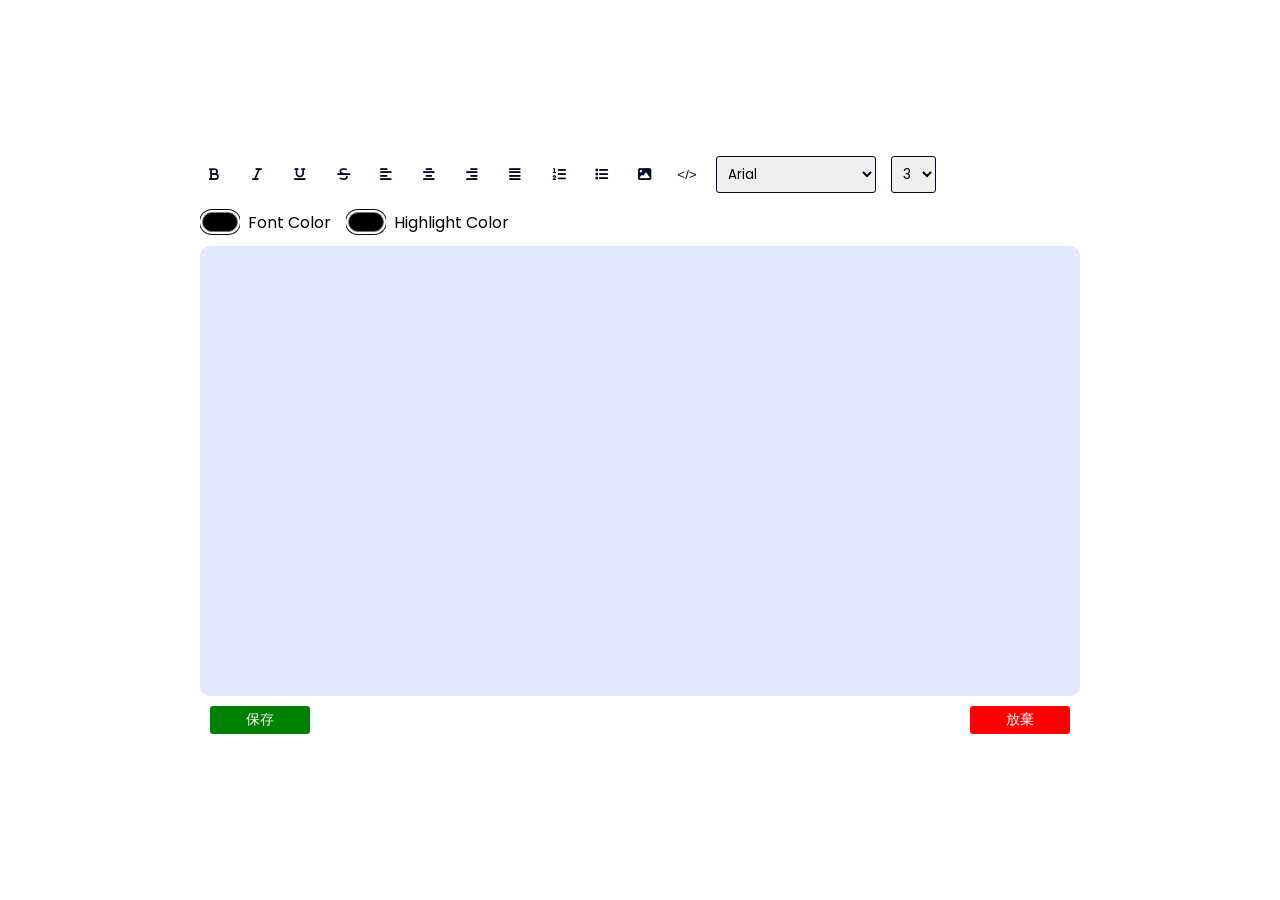
<file: ChatBot/Screen/HtmlEditor/index.html>
<!DOCTYPE html>
<html>
  <head>
    <meta charset="UTF-8">
    <meta name="viewport" content="width=device-width, initial-scale=1.0, maximum-scale=1.0, user-scalable=no">
    <title>Rich Text Editor</title>
    <!-- FontAwesome Icons -->
    <link
      rel="stylesheet"
      href="https://cdnjs.cloudflare.com/ajax/libs/font-awesome/6.1.1/css/all.min.css"
    />
    <!-- Google Fonts -->
    <link
      href="https://fonts.googleapis.com/css2?family=Poppins&display=swap"
      rel="stylesheet"
    />
    <!-- Stylesheet -->
    <link rel="stylesheet" href="style.css" />
  </head>
  <body>
    <div class="container">
      <div class="options">
        <!-- Text Format -->
        <button id="bold" class="option-button format">
          <i class="fa-solid fa-bold"></i>
        </button>
        <button id="italic" class="option-button format">
          <i class="fa-solid fa-italic"></i>
        </button>
        <button id="underline" class="option-button format">
          <i class="fa-solid fa-underline"></i>
        </button>
        <button id="strikethrough" class="option-button format">
          <i class="fa-solid fa-strikethrough"></i>
        </button>
        <!--align-->
        <button id="justifyLeft" class="option-button align">
          <i class="fa-solid fa-align-left"></i>
        </button>
        <button id="justifyCenter" class="option-button align">
          <i class="fa-solid fa-align-center"></i>
        </button>
        <button id="justifyRight" class="option-button align">
          <i class="fa-solid fa-align-right"></i>
        </button>
        <button id="justifyFull" class="option-button align">
          <i class="fa-solid fa-align-justify"></i>
        </button>
        <!-- List -->
        <button id="insertOrderedList" class="option-button">
          <div class="fa-solid fa-list-ol"></div>
        </button>
        <button id="insertUnorderedList" class="option-button">
          <i class="fa-solid fa-list"></i>
        </button>
        <!-- Image -->
        <button id="addImage">
            <i class="fa-solid fa-image"></i>
        </button>
<!--        <button id="addTable">-->
<!--            <i class="fa-solid fa-table"></i>-->
<!--        </button>-->
        <button id="show-code" data-active="false">&lt;/&gt;</button>
        <!-- Font -->
        <select id="fontName" class="adv-option-button"></select>
        <select id="fontSize" class="adv-option-button"></select>

        <!-- Color -->
        <div class="input-wrapper">
          <input type="color" id="foreColor" class="adv-option-button" />
          <label for="foreColor">Font Color</label>
        </div>
        <div class="input-wrapper">
          <input type="color" id="backColor" class="adv-option-button" />
          <label for="backColor">Highlight Color</label>
        </div>
      </div>
      <div id="text-input" contenteditable="true">&nbsp;</div>
      <div class="bottomToolbar">
        <button id="save" class="bottom-button">保存</button>
        <button id="discard" class="bottom-button">放棄</button>
      </div>
    </div>
    <!--Script-->
    <script src="script.js"></script>
  </body>
</html>
</file>
<file: ChatBot/Screen/HtmlEditor/style.css>
* {
  padding: 0;
  margin: 0;
  box-sizing: border-box;
}
body {
  background-color: #00000000;
}
.container {
  background-color: #ffffff;
  width: 100vmin;
  padding-left: 10px;
  padding-right: 10px;
  position: absolute;
  transform: translate(-50%, -50%);
  left: 50%;
  top: 50%;
/*  border-radius: 10px;*/
/*  box-shadow: 0 25px 50px rgba(7, 20, 35, 0.2);*/
}
.options {
  display: flex;
  flex-wrap: wrap;
  align-items: center;
  gap: 15px;
}
button {
  height: 28px;
  width: 28px;
  display: grid;
  place-items: center;
  border-radius: 3px;
  border: none;
  background-color: #ffffff;
  outline: none;
  color: #020929;
}
select {
  padding: 7px;
  border: 1px solid #020929;
  border-radius: 3px;
}
.options label,
.options select {
  font-family: "Poppins", sans-serif;
}
.input-wrapper {
  display: flex;
  align-items: center;
  gap: 8px;
}
input[type="color"] {
  -webkit-appearance: none;
  -moz-appearance: none;
  appearance: none;
  background-color: transparent;
  width: 40px;
  height: 28px;
  border: none;
  cursor: pointer;
}
input[type="color"]::-webkit-color-swatch {
  border-radius: 15px;
  box-shadow: 0 0 0 2px #ffffff, 0 0 0 3px #020929;
}
input[type="color"]::-moz-color-swatch {
  border-radius: 15px;
  box-shadow: 0 0 0 2px #ffffff, 0 0 0 3px #020929;
}
#text-input {
  margin-top: 10px;
  background-color: #e0e9ff;
  padding: 10px;
  padding-left: 8px;
  padding-right: 8px;
  border-radius: 10px;
  height: 50vh;
  outline: none;
  overflow: auto;
  word-wrap: break-word;/* 自动换行 */
  word-break: normal;
  caret-color: #ffffff;
}
/* 设置光标颜色 */
#text-input:focus {
    caret-color: #ffffff; 
}
#text-input img {
    max-width: 100%; /* 确保图片不会超出编辑器区域 */
    height: auto;
}
.active {
  background-color: #e0e9ff;
}
.bottomToolbar {
  display: flex;
  justify-content: space-between; /* 或者使用 justify-content: center; 或 justify-content: flex-start; 根据需要 */
  padding: 10px;
}
.bottomToolbar button {
  width: 100px;
  align-items: center;
  justify-content: center;
  font-size: 14px; /* 调整按钮文字大小 */
}

.bottom-button#save {
  background-color: green;
  color: white;
}

.bottom-button#discard {
  background-color: red;
  color: white;
}
/* 表格 */
table, th, td {
    border: 1px solid black;
    border-collapse: collapse;
}
th, td {
    padding: 5px;
    text-align: left;
}
</file>
